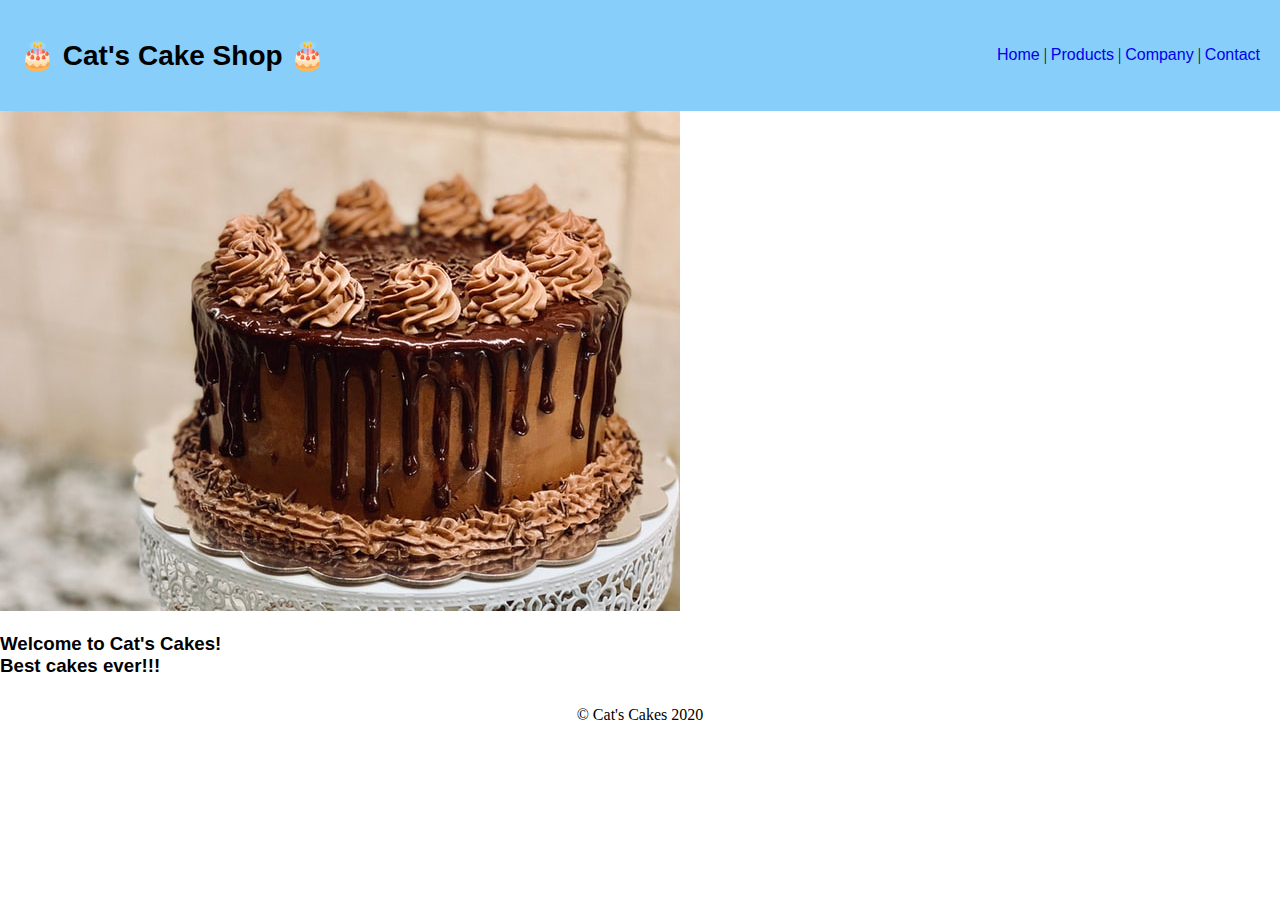
<file: index.html>
<!DOCTYPE html>
<html lang="en">

<head>
    <title>Cat's Cake Shop</title>
    <link rel="stylesheet" href="./css/style.css">
    <meta charset="UTF-8">
    <meta name="viewport" content="width=device-width, initial-scale=1.0">
    <!-- Second meta line says: see what device is being used and potimise for that device. -->
</head>

<body>
    <div class="blue-background nav-bar">
        <h1 ">🎂 Cat's Cake Shop 🎂</h1>

        <nav>
            <a href="index.html ">Home</a> |
            <a href="pages/products.html ">Products</a> |
            <a href="pages/company.html ">Company</a> |
            <a href="pages/contact.html ">Contact</a>
        </nav>
    </div>

    <div id="Font-page-content ">
        <img src="img/cake.jpg " alt="Cake " id="Front-page-img ">
        <h3>Welcome to Cat's Cakes! <br> Best cakes ever!!!</h3>
</body>
</div>

<footer>
    © Cat's Cakes 2020
</footer>
</body>

</html>
</file>
<file: css/style.css>
body {
    margin: 0;
    display: flex;
    min-height: 100vh;
    flex-direction: column;
}

main {
    flex-grow: 1;
}

h1,
h3,
h4,
a,
p {
    font-family: Arial;
}

h1 {
    font-size: 28px;
}

a {
    text-decoration: none;
}

input,
textarea {
    margin-bottom: 15px;
}

button {
    padding: 10px;
    font-size: 20px;
    background-color: orangered;
    border: none;
    border-radius: 5px;
    opacity: 50%;
}

button:hover {
    opacity: 100%;
    transition: 0.3s;
}

.blue-background {
    background-color: lightskyblue;
}

.nav-bar {
    display: flex;
    align-items: center;
    justify-content: space-between;
    padding: 20px;
}

@media screen and (max-width: 700px) {
    .nav-bar {
        flex-direction: column-reverse;
    }
    #products-content {
        flex-direction: column;
    }
    #company-page {
        flex-direction: column-reverse;
        align-items: center;
    }
}

#Font-page-content {
    display: flex;
    flex-direction: column;
    align-items: center;
    margin-top: 100px;
}

#Front-page-img {
    height: auto;
    width: 50%;
    border-radius: 5px;
}

.product-img {
    width: 200px;
}

#products-content {
    display: flex;
    justify-content: space-evenly;
    flex-direction: column;
}

.products-tile {
    display: flex;
    align-items: center;
    flex-direction: column;
}

#company-page {
    display: flex;
    margin: 30px;
    align-items: center;
}

@media screen and (min-width: 700px) {
    #cat-baking {
        max-width: 40%;
        margin-right: 20px;
    }
    #company-about {
        padding: 60px;
    }
    #product-tile {
        margin: 5px;
    }
    #product-img {
        width: 400px;
    }
}

#contact-page {
    text-align: center;
}

#contact-form {
    display: flex;
    flex-direction: column;
    align-items: center;
}

.padding-10 {
    padding: 10px;
}

footer {
    text-align: center;
    margin: 10px;
}

g
</file>
